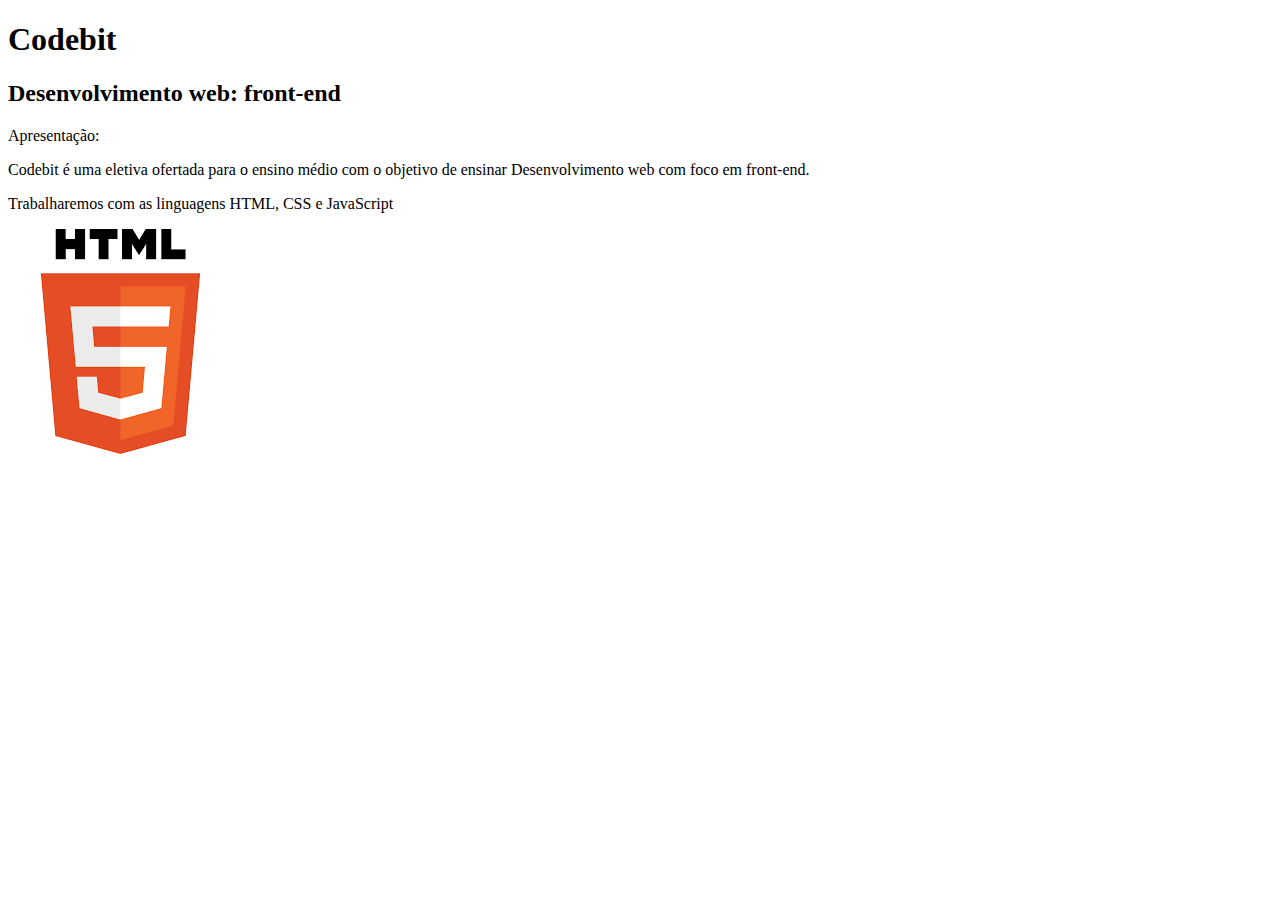
<file: index.html>
<!DOCTYPE html>
<html lang="pt-br">
</head>
<meta charset="UTF-8">
<meta name="viewport" content="width=device-width, initial-scale=1.0">
<title>Olá, mundo!</title>
<link real="stylesheet" href="assents/css/estilo.css">
</head>

<body>
     </head>
     <h1>Codebit</h1>
   <h2>Desenvolvimento web: front-end</h2>
    </header>
</main>
     </h3> Apresentação:</h3>
     <p> Codebit é uma eletiva ofertada para o ensino médio com
          o objetivo de ensinar Desenvolvimento web com foco em front-end. </p>
     </p> Trabalharemos com as linguagens HTML, CSS e JavaScript</p>
      <img src="html5.png" alt="logo html5">
      </header>
     </main>
</body>
</file>
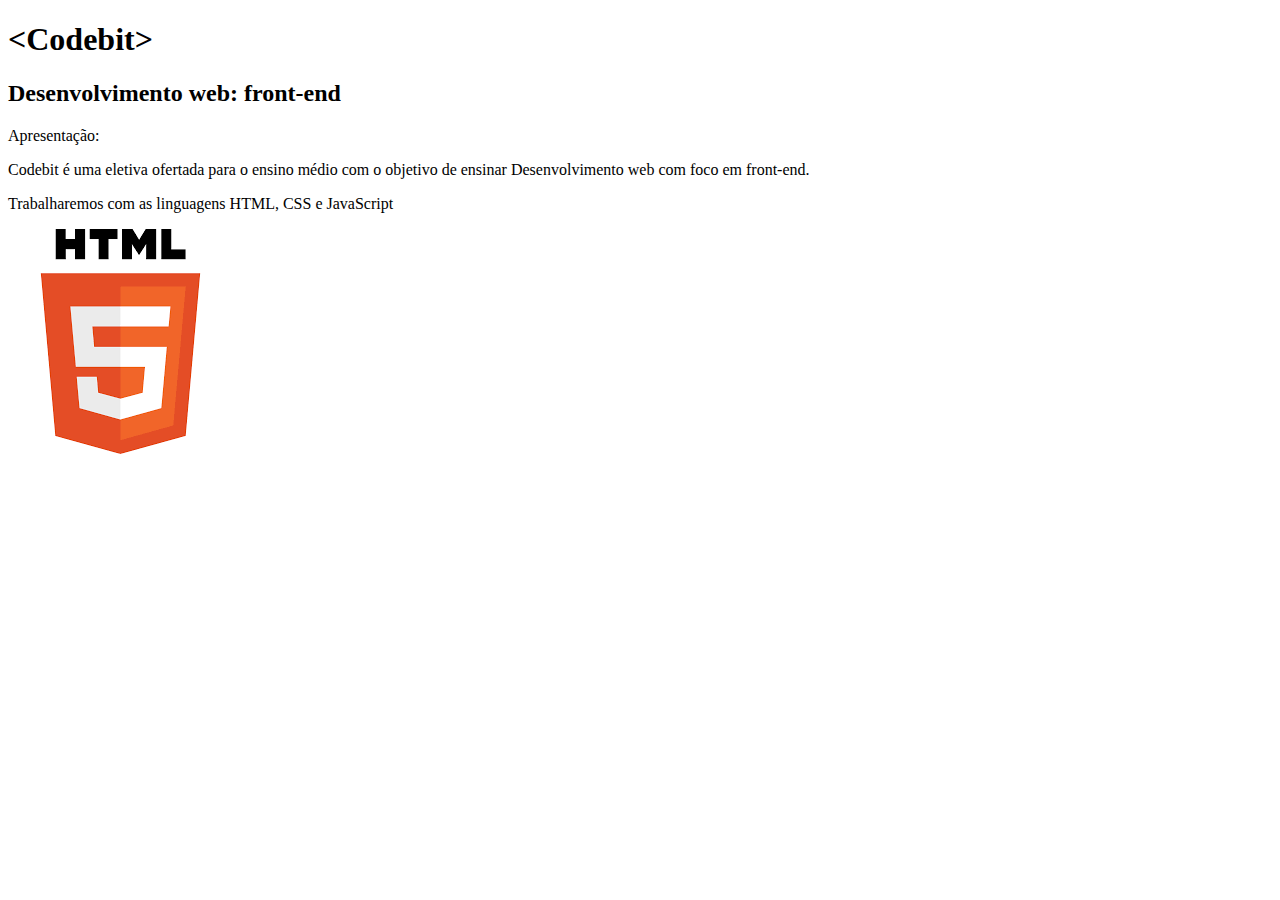
<file: eletiva/index.html>
<!DOCTYPE html>
<html lang="pt-br">
</head>
<meta charset="UTF-8">
<meta name="viewport" content="width=device-width, initial-scale=1.0">
<title>Olá, mundo!</title>
<link real="stylesheet" href="assents/css/estilo.css">
</head>

<body>
     <header class="container">
          <h1 class="container__titulo">&#60;Codebit&#62;</h1>
          <h2>Desenvolvimento web: front-end</h2>
     </header>
     </main>
     </h3> Apresentação:</h3>
     <p> Codebit é uma eletiva ofertada para o ensino médio com
          o objetivo de ensinar Desenvolvimento web com foco em front-end. </p>
     </p> Trabalharemos com as linguagens HTML, CSS e JavaScript</p>
     <img src="html5.png" alt="logo html5">
     </header>
     </main>
</body>
</file>
<file: assents/css/estilo.css>
p{  

color:aqua;
margin: 0
padding: 0


}
    
<body{
    background-image: url("../img/plano_de_fundo.png");
    background-attachment: fixed;
}
.container{
    background-color: aqua;
}
</file>
<file: eletiva/assents/css/estilo.css>
.container{
    background-color: #f4aaff;
}
</file>
